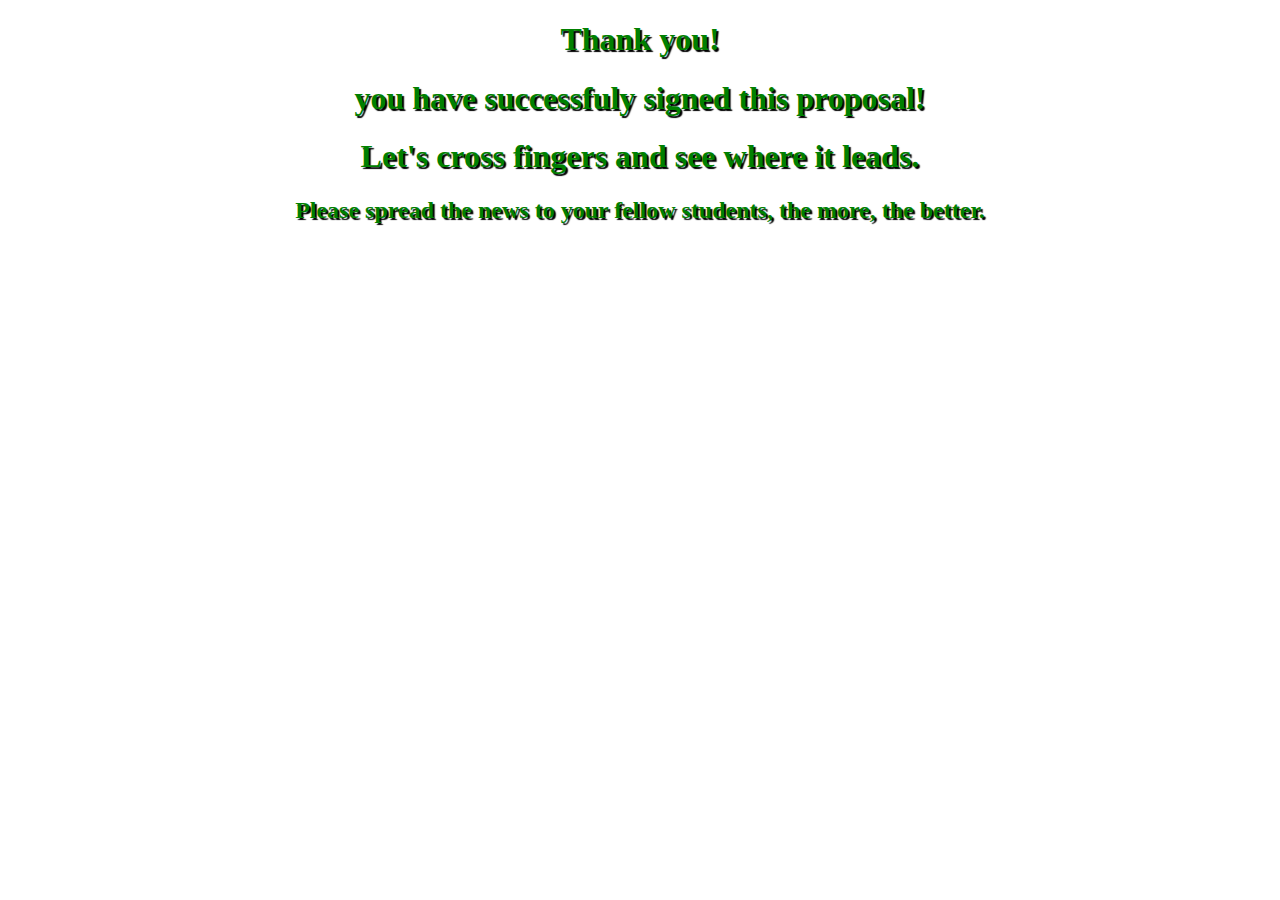
<file: ok.html>
<!DOCTYPE html>
<html>
<head>
	<title>University of the People Students Petion</title>
	<style type="text/css">
		#ok{
  width: 80%;
  margin-left: 10%;
  text-align: center;
  color: green;
  text-shadow: 2px 2px 1px black;
}
	</style>
</head>
<body>
	<div id="ok">
		<h1>Thank you!</h1>
		<h1> you have successfuly signed this proposal!</h1>
		<h1>Let's cross fingers and see where it leads.</h1>
		<h2>Please spread the news to your fellow students, the more, the better.</h2>
	</div>
</body>
</html>
</file>
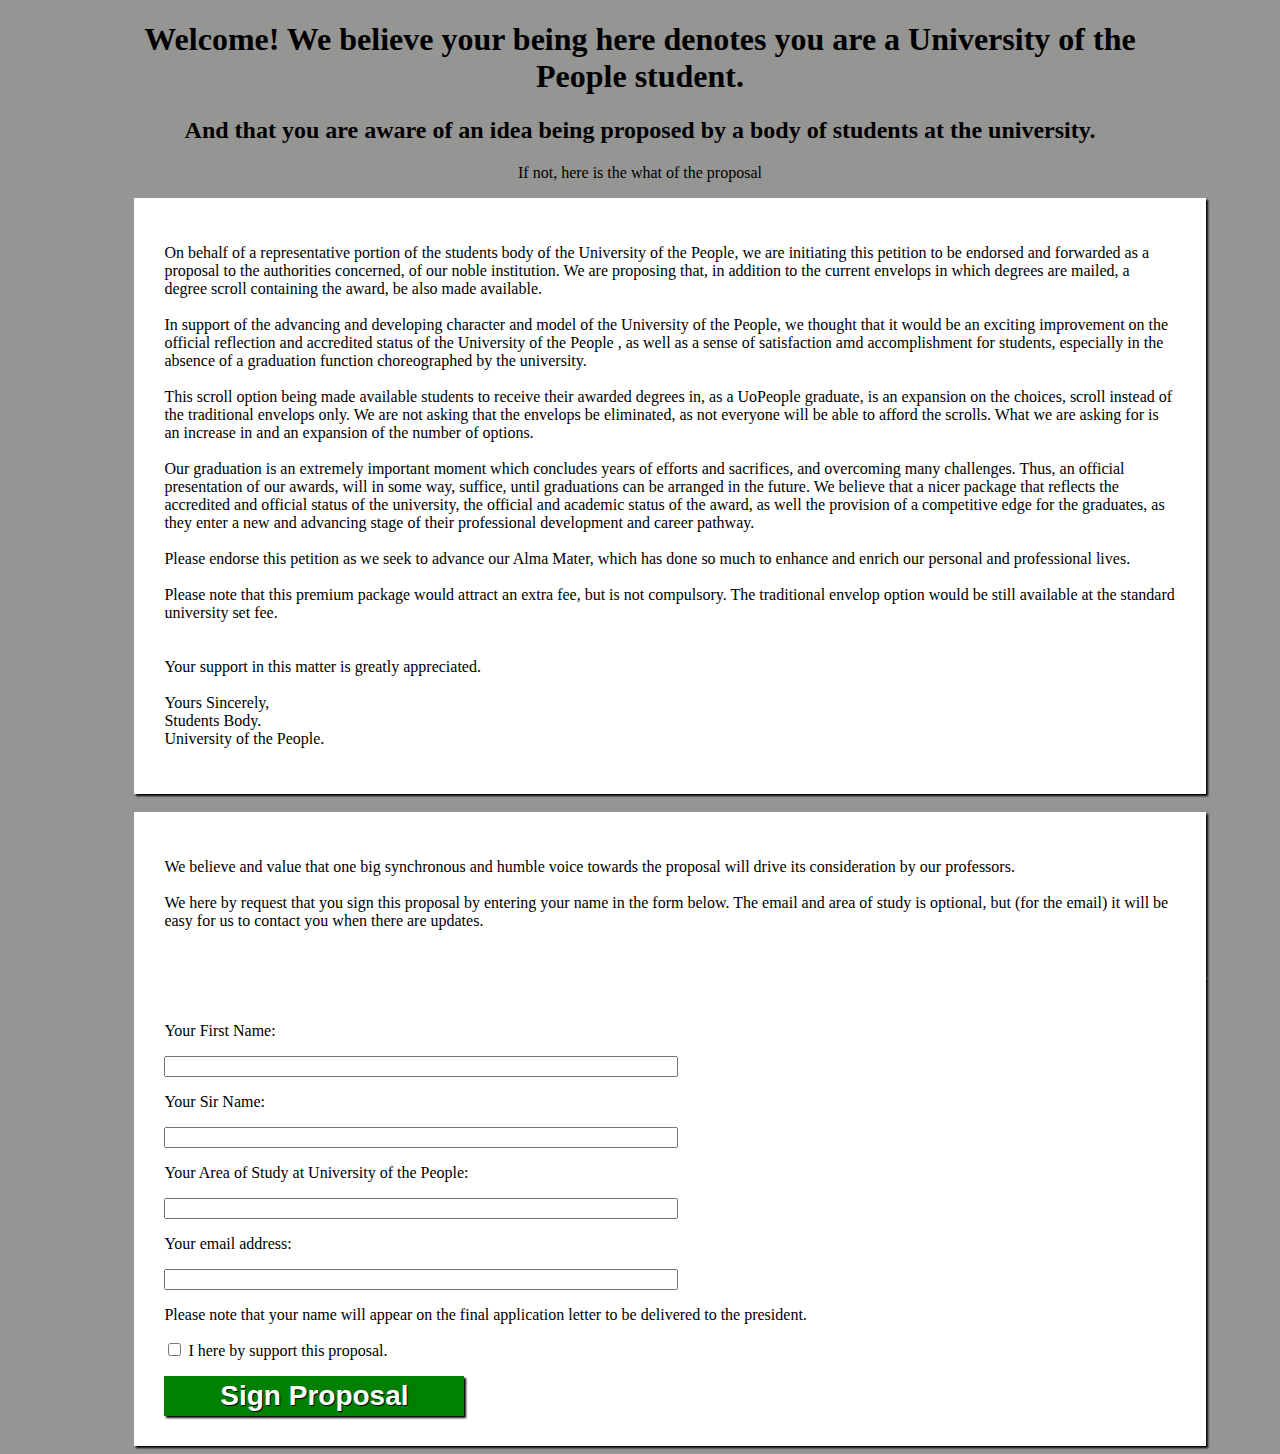
<file: UoPeopleStudentsPetition.html>
<!DOCTYPE html>
<html>
<head>
	<meta charset="utf-8">
	<title>University of the People Students Petition</title>
	<style type="text/css">
		
		body{
			text-align: center;
			background-color: #959594;
		}
		#dvi-one, #dvi-two, #the-note, #the-form{
			width: 80%;
			margin-left: 10%;
		}
		h1{
		}

		#the-proposal, #the-note p, #the-form p, #the-form{
			text-align: left
			
		}
	#dvi-two, #the-note, #the-form{
	background-color: white;
	padding: 30px;
			box-shadow: 2px 2px 2px black;
}
	
#ipt{
	width: 50%
}
#smbt{
	width: 300px;
	height: 40px;
	background-color: green;
	border: none;
	color: white;
	font-weight: bold;
	font-size: 28px;
	text-shadow: 1px 1px 1px black;
	box-shadow: 2px 2px 2px black;
}

#smbt:hover{
	background-color: #3c234b;
}
	</style>
</head>
<body>
	<div id="dvi-one">
		<h1>Welcome! We believe your being here denotes you are a University of the People student.</h1>
		<h2>And that you are aware of an idea being proposed by a body of students at the university.</h2>
	</div>

	<p>If not, here is the what of the proposal</p>

	<div id="dvi-two">
		<p id="the-proposal">
			On behalf of a representative portion of the students body of the University of the People, we are initiating this petition to be endorsed and forwarded as a proposal to the authorities concerned, of our noble institution. We are proposing that, in addition to the current envelops in which degrees are mailed, a degree scroll containing the award, be also made available.  
			<br>
			<br>
			In support of the advancing  and developing character and model of the University of the People, we thought that it would be an exciting improvement on the official reflection and accredited status of the University of the People , as well as a sense of satisfaction amd accomplishment for students, especially in the absence of a graduation function choreographed by the university. 
			<br>
			<br>
			This scroll option being made available students to receive their awarded degrees in, as a UoPeople graduate, is an expansion on the choices, scroll instead of the traditional envelops only. We are not asking that the envelops be eliminated, as not everyone will be able to afford the scrolls. What we are asking for is an increase in and an expansion of the number of options. 
			<br>
			<br>
			Our graduation is an extremely important moment which concludes years of efforts and sacrifices, and overcoming many challenges. Thus, an official presentation of our awards, will in some way, suffice, until graduations can be arranged in the future. We believe that a nicer package that reflects the accredited and official status of the university, the official and academic status of the award, as well the provision of a competitive edge for the graduates, as they enter a new and advancing stage of their professional development and career pathway. 
			<br>
			<br>
			Please endorse this petition as we seek to advance our Alma Mater, which has done so much to  enhance and enrich our personal and professional lives.
			<br>
			<br>
			Please note that this premium package would attract an extra fee, but is not compulsory. The traditional envelop option would be still available at the standard university set fee. 
			<br>
			<br>
			<br>
			Your support in this matter is greatly appreciated.
			
			<br>
			<br>
			Yours Sincerely,<br>
			Students Body.<br>
			University of the People.
		</p>
	</div>

	<br>
	<div id="the-note">
		<p>We believe and value that one big synchronous and humble voice towards the proposal will drive its consideration by our professors.
		<br>
		<br>
		We here by request that you sign this proposal by entering your name in the form below. The email and area of study is optional, but (for the email) it will be easy for us to contact you when there are updates.
		</p>
	</div>

	<div id="the-form">
		<form>
			<p>Your First Name: </p>
			<input required="required" id="ipt" type="text" name="first-name">
			<p>Your Sir Name:</p>
			<input required="required" id="ipt" type="text" name="second-name">
			<p>Your Area of Study at University of the People:</p>
			<input id="ipt" type="text" name="program">
			<p>Your email address:</p>
			<input id="ipt" type="email" name="email">
			<p>Please note that your name will appear on the final application letter to be delivered to the president.</p>
			<p><input required="required" type="checkbox" name=""> I here by support this proposal.</p>
			<input id="smbt" type="submit" value="Sign Proposal">
		</form>
	</div>
</body>
</html>
</file>
